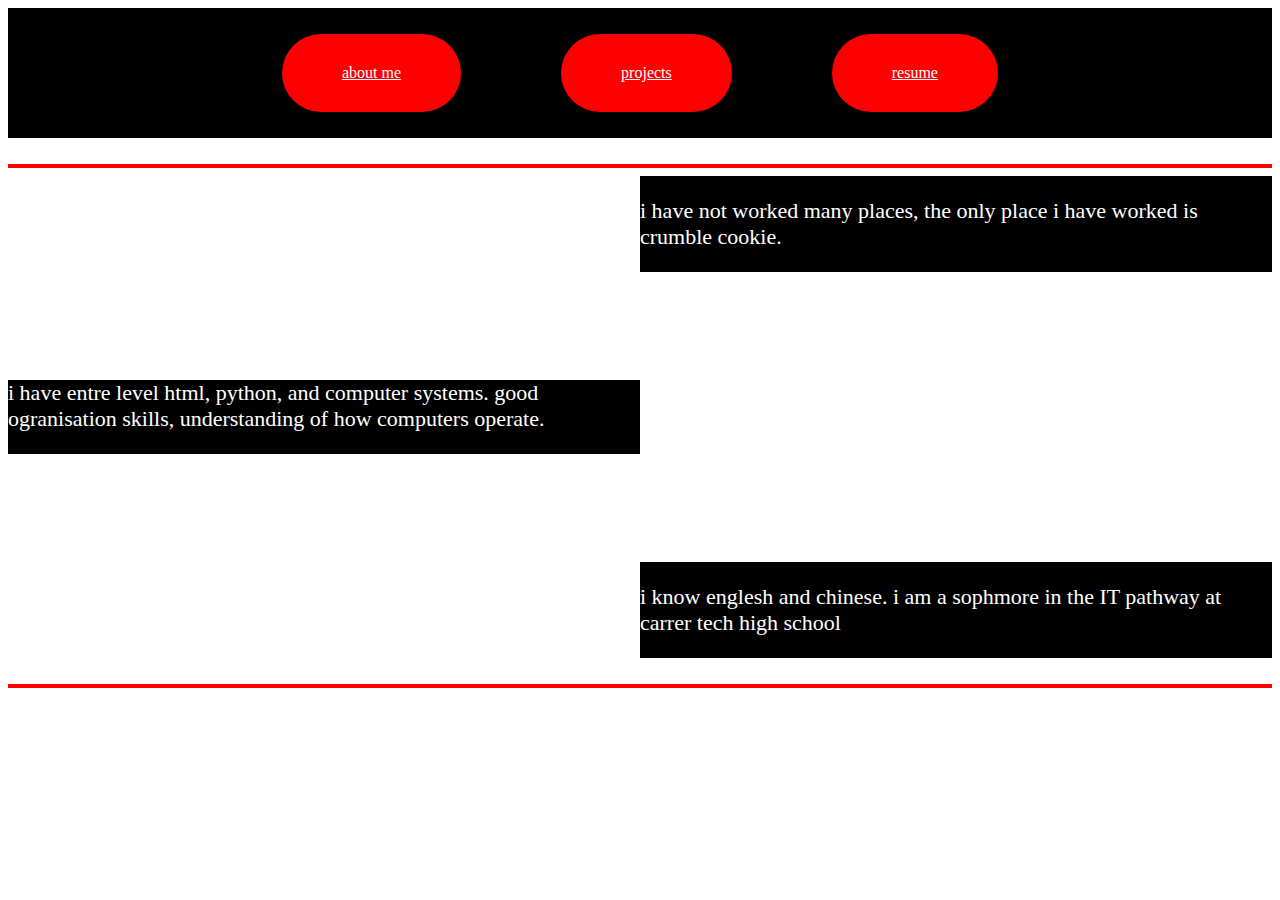
<file: index.html>
<!DOCTYPE html>
<html lang="en">
<head>
    <meta charset="UTF-8">
    <meta name="viewport" content="width=device-width, initial-scale=1.0">
    <link type="text/css" rel="stylesheet" href="style.css">
    <title>resume for skyler stephens</title>
    <nav class="navbar">
        <a href="about-me.html" class="nav-button">about me</a>
        <a href="projects.html" class="nav-button">projects</a>
        <a href="index.html" class="nav-button">resume</a>
    </nav>
</head>
<body>
    <br>
    <hr id="thick">
    <div id="wrapper">
        <div id="half">
            <p class="words"> i have not worked many places, the only place i have worked is crumble cookie. </p>
        </div>

        <div id="hole-row">
            <br>
            <br>
            <br>
            <br>
            <br>
            <br>
        </div>
    
        <div id="half2"
            <p class="words"> i have entre level html, python, and computer systems. good ogranisation skills, understanding of how computers operate.</p>
        </div>

        <div id="hole-row">
            <br>
            <br>
            <br>
            <br>
            <br>
            <br>
        </div>

        <div id="half3">
            <p class="words">i know englesh and chinese. i am a sophmore in the IT pathway at carrer tech high school</p>
        </div>

    </div>

    
    <br>
    <hr id="thick">
</body>
</html>
</file>
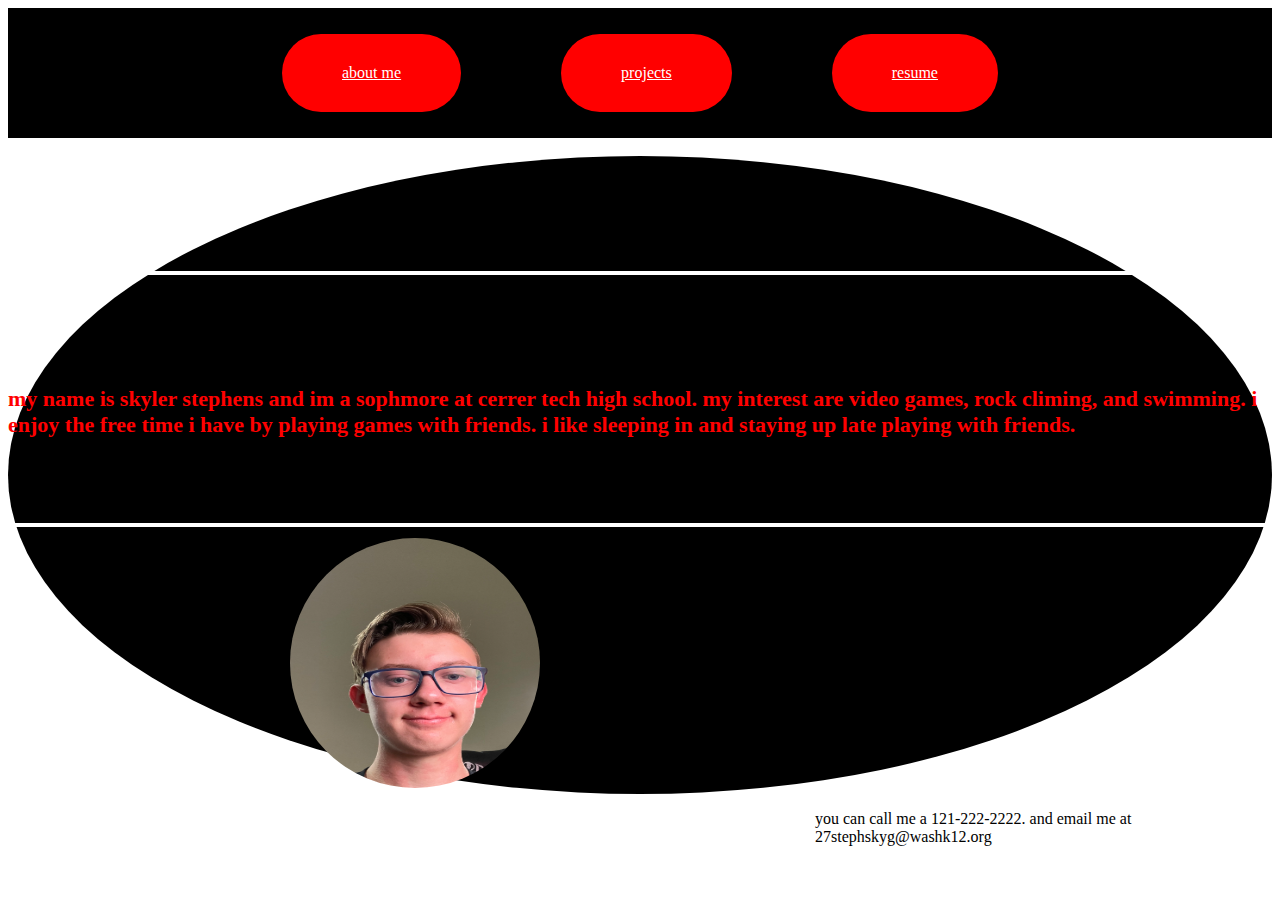
<file: about-me.html>
<!DOCTYPE html>
<html lang="en">
<head>
    <meta charset="UTF-8">
    <meta name="viewport" content="width=device-width, initial-scale=1.0">
    <link type="text/css" rel="stylesheet" href="style.css">
    <nav class="navbar">
        <a href="about-me.html" class="nav-button">about me</a>
        <a href="projects.html" class="nav-button">projects</a>
        <a href="index.html" class="nav-button">resume</a>
    </nav>
</head>
<body>
    <br>
    <div id="about-me">
        <!-- the br's are to make the circle bigger  -->
        <br>
        <br>
        <br>
        <br>
        <hr class="thicker">
        <br>
        <br>
        <br>
        <p class="bold"> my name is skyler stephens and im a sophmore at cerrer tech high school. my interest are video games, rock climing, and swimming. i enjoy the free time i have by playing games with friends. i like sleeping in and staying up late playing with friends.</p>
        <br>
        <br>
        <hr class="thicker">
        
        <!-- this is for the img so it is inside the text box -->
        <div id="wrapper3">
            <div id="mes">
                <img src="./image/IMG_2750.jpg" width="250px" height="250" alt="skyler stephens">
            </div>

        </div>
    </div>
    
    <div id="wrapper3">
        <div class="info">
            <p>you can call me a 121-222-2222. and email me at 27stephskyg@washk12.org</p>
        </div>
    </div>
</body>
</html>
</file>
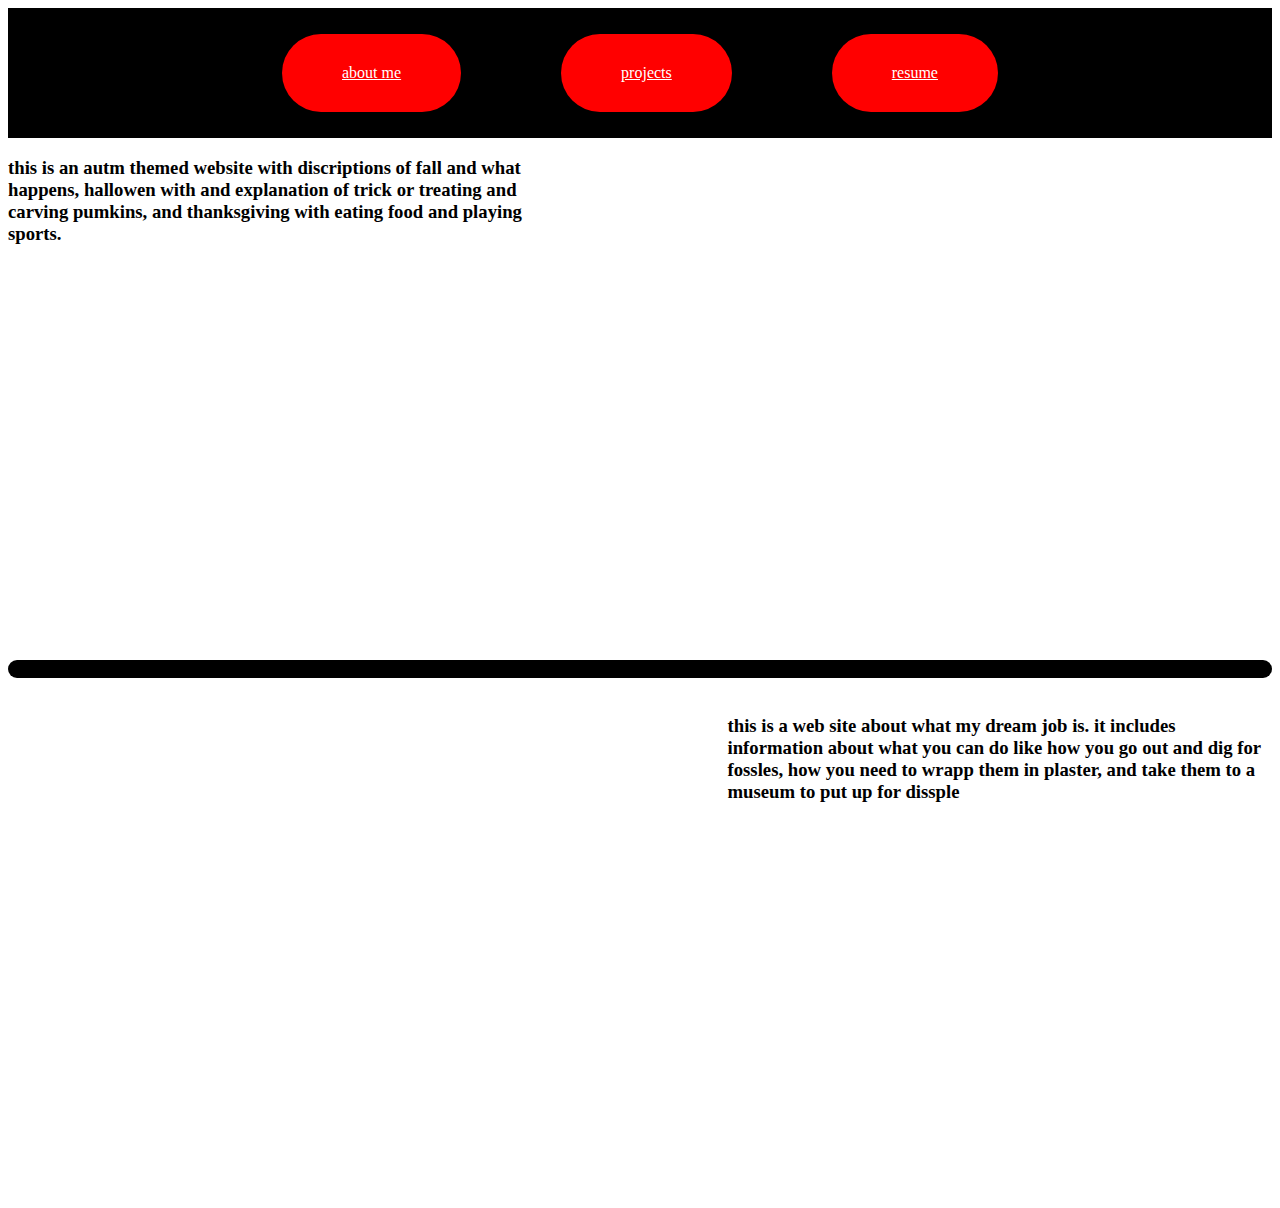
<file: projects.html>
<!DOCTYPE html>
<html lang="en">
<head>
    <meta charset="UTF-8">
    <meta name="viewport" content="width=device-width, initial-scale=1.0">
    <link type="text/css" rel="stylesheet" href="style.css">
    <nav class="navbar">
        <a href="about-me.html" class="nav-button">about me</a>
        <a href="projects.html" class="nav-button">projects</a>
        <a href="index.html" class="nav-button">resume</a>
    </nav>
</head>
<body>
    <div id="wrapper2">
        <div id="explane">
            <h3> this is an autm themed website with discriptions of fall and what happens, hallowen with and explanation of trick or treating and carving pumkins, and thanksgiving with eating food and playing sports.</h3>
        </div>
    
        <div id="forframe">
            <iframe width="350" height="500" src="https://codehs.com/sandbox/id/hallowen-WDeOIv/embed/?display_mode=default&show_file_tree=False" frameborder="0" allowfullscreen class="video-iframe"></iframe>
        </div>

        <div id="hole-row">
            <br>

        </div>
        <div id="hole-row2">
            <br>
        </div>
        <div id="hole-row">
            <br>

        </div>
        
        <div id="forframe2">
            <iframe width="330" height="500" src="https://codehs.com/sandbox/id/career-site-HTLLOj/embed/?display_mode=default&show_file_tree=False" frameborder="0" allowfullscreen class="video-iframe"></iframe>
        </div>

        <div id="explane2">
            <h3>this is a web site about what my dream job is. it includes information about what you can do like how you go out and dig for fossles, how you need to wrapp them in plaster, and take them to a museum to put up for dissple </h3>
        </div>

    </div>

</body>
</html>
</file>
<file: style.css>
#wrapper{
    display:grid;
    grid-template-columns: minmax(0,1fr) repeat(2, minmax(0,175px)) minmax(0,1fr);
    
}

#wrapper2{
    display:grid;
    grid-template-columns: minmax(0,1fr) repeat(3, minmax(0,175px)) minmax(0,1fr);
    
}

#wrapper3{
    display:grid;
    grid-template-columns: minmax(0,1fr) repeat(6, minmax(0,175px)) minmax(0,1fr);
    
}

.words{
    font-size: 22px;
    font-family: 'Times New Roman';
    color: white;
}

.nav-button{
    color: white;
    padding: 30px 60px;
    margin: 10px 50px;
    background-color: red;
    border-radius: 40px;
    transition: background-color 0.3s;
}
.nav-button:hover{
    background-color: #040273;
}

.navbar{
    background-color: black;
    border: 0px;
    display: flex;
    padding: 1rem;
    justify-content: center;
}

#half{
    grid-column: 3/5;
    background-color: black;
}
#thick{
    border: 2px solid;
    color: red;
}
#half2{
    grid-column: 1/3;
    background-color: black;
}
#half3{
    grid-column: 3/5;
    background-color: black;
}
#hole-row{
    grid-column: 1/6;
    background-color: white;
}


#explane{
    grid-column: 1/3;
}
#forframe{
    grid-column: 3/5;
}
#forframe2{
    grid-column: 2/4;
    
}
#explane2{
    grid-column: 4/6;
}
#hole-row2{
    grid-column: 1/6;
    background-color: black;
    border-radius: 30px;
}


/* this for the div that holds the info about me, it makes it close to a circle, changes the color, and how big the text is. */
#about-me{
    border-radius: 100%;
    background-color: black;
    color: red;
    border-width: 120px;
    font-size: 22px;
}
/* this is for the img of me and places the img in the right place in the grid */
#mes{
    grid-column: 3/4;
}
/* this is for the contact info placeing it at the bottom right of the screne */
.info{
    grid-column: -4/-2;
    
}

.bold{
    font-weight: bold;
}

.thicker{
    border: 2px solid;
    color: white;
}
img{
    border-radius: 100%;
}
</file>
